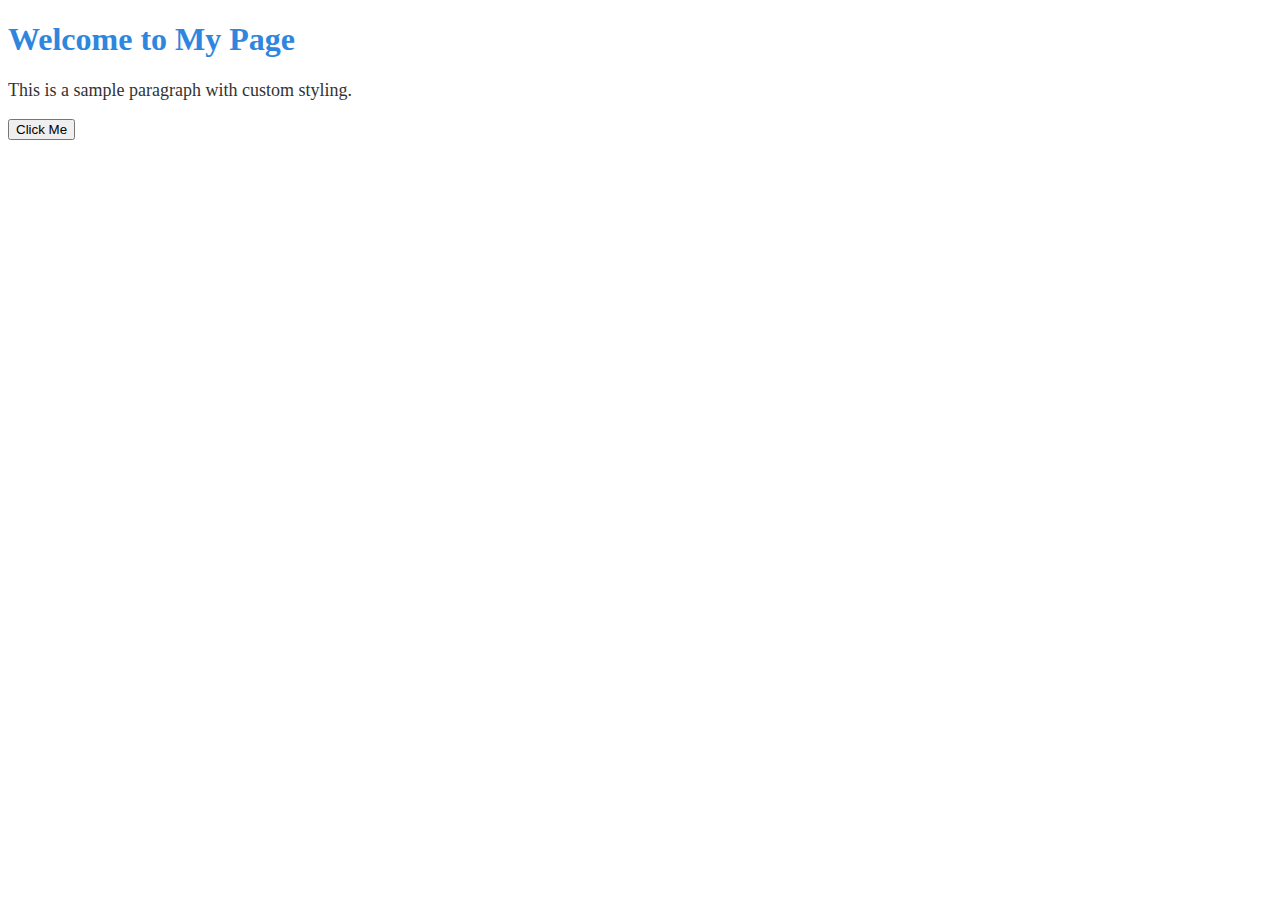
<file: Task-1/index.html>
<!DOCTYPE html>
<html lang="en">

<head>
  <meta charset="UTF-8" />
  <meta name="viewport" content="width=device-width, initial-scale=1.0" />
  <title>Simple HTML Page</title>
  <link rel="stylesheet" href="./style.css" />
</head>

<body>

  <h1>Welcome to My Page</h1>
  <p>This is a sample paragraph with custom styling.</p>

  <button>Click Me</button>

  <script>
    // Task 5: Log message to the console when the page loads
    window.onload = function () {
      console.log("Page has loaded successfully!");
    };
  </script>
</body>

</html>
</file>
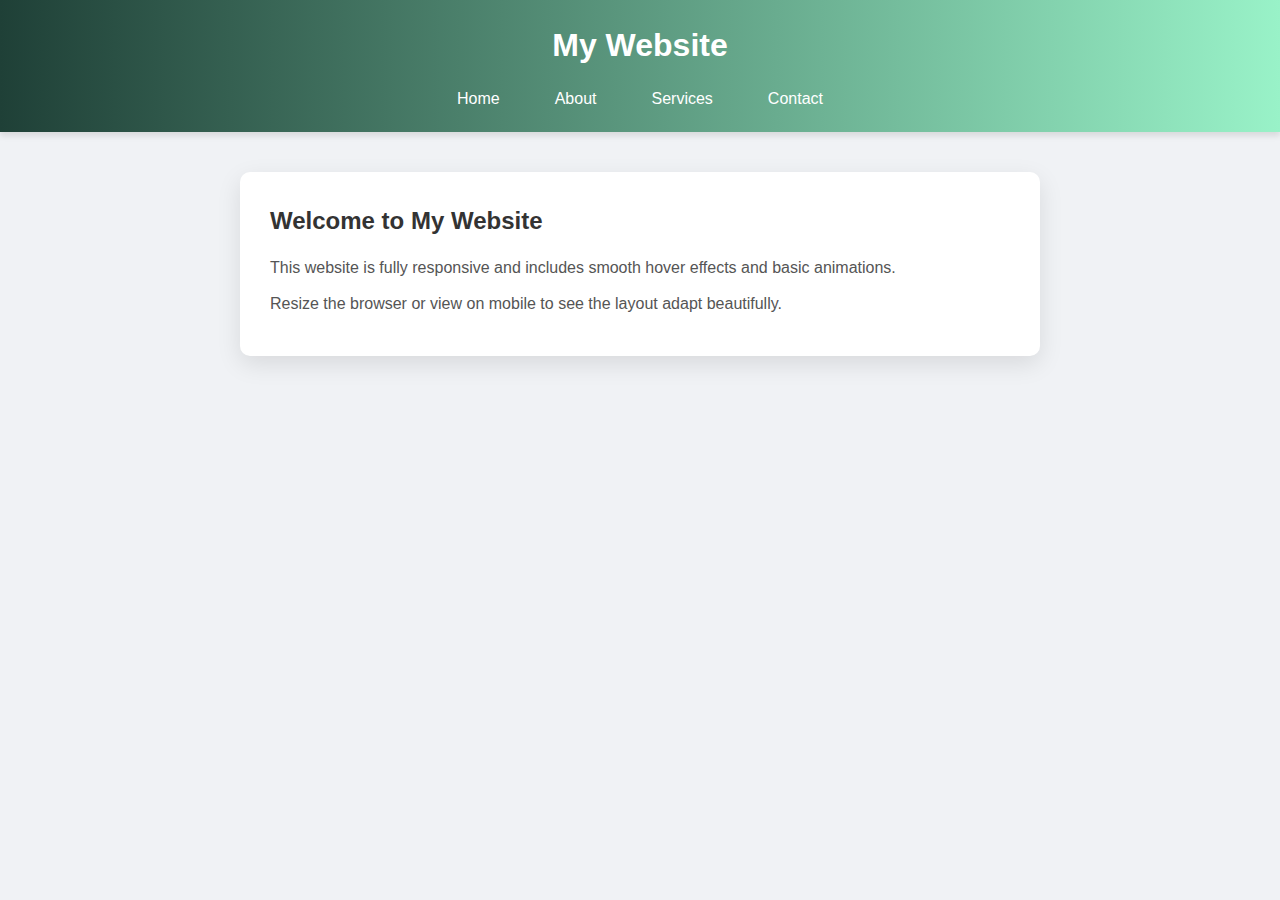
<file: Task-2/index.html>
<!DOCTYPE html>
<html lang="en">

<head>
  <meta charset="UTF-8" />
  <meta name="viewport" content="width=device-width, initial-scale=1.0" />
  <title>Responsive Webpage</title>
  <link rel="stylesheet" href="./style.css" />
</head>

<body>
  <header>
    <h1>My Website</h1>
    <nav>
      <ul class="nav">
        <li><a href="#">Home</a></li>
        <li><a href="#">About</a></li>
        <li><a href="#">Services</a></li>
        <li><a href="#">Contact</a></li>
      </ul>
    </nav>
  </header>

  <main>
    <article>
      <h2>Welcome to My Website</h2>
      <p>This website is fully responsive and includes smooth hover effects and basic animations.</p>
      <p>Resize the browser or view on mobile to see the layout adapt beautifully.</p>
    </article>
  </main>
</body>

</html>
</file>
<file: Task-1/style.css>
/* Task 2: Style heading and paragraph */
h1 {
  color: #2e86de;
  /* Blue */
}

p {
  font-size: 18px;
  color: #333;
}
</file>
<file: Task-2/style.css>
/* Reset and Base Styles */
* {
  margin: 0;
  padding: 0;
  box-sizing: border-box;
}

body {
  font-family: 'Segoe UI', sans-serif;
  line-height: 1.6;
  background-color: #f0f2f5;
}

/* Header */
header {
  background: linear-gradient(to right, #1f4037, #99f2c8);
  color: #fff;
  padding: 20px 0;
  text-align: center;
  box-shadow: 0 4px 6px rgba(0, 0, 0, 0.1);
  animation: fadeInDown 1s ease;
}

.nav {
  list-style: none;
  display: flex;
  justify-content: center;
  gap: 25px;
  margin-top: 15px;
  flex-wrap: wrap;
}

.nav li a {
  color: #fff;
  text-decoration: none;
  padding: 8px 15px;
  border-radius: 5px;
  transition: background-color 0.3s ease;
}

.nav li a:hover {
  background-color: rgba(255, 255, 255, 0.2);
}

/* Main & Article */
main {
  padding: 40px 20px;
}

article {
  max-width: 800px;
  margin: auto;
  background: #fff;
  padding: 30px;
  border-radius: 10px;
  box-shadow: 0 8px 24px rgba(0, 0, 0, 0.1);
  animation: fadeInUp 1s ease;
}

article h2 {
  margin-bottom: 15px;
  color: #333;
}

article p {
  color: #555;
  margin-bottom: 10px;
}

/* Responsive Navigation */
@media (max-width: 600px) {
  .nav {
    flex-direction: column;
    gap: 10px;
  }
}

/* Animations */
@keyframes fadeInDown {
  from {
    opacity: 0;
    transform: translateY(-20px);
  }

  to {
    opacity: 1;
    transform: translateY(0);
  }
}

@keyframes fadeInUp {
  from {
    opacity: 0;
    transform: translateY(20px);
  }

  to {
    opacity: 1;
    transform: translateY(0);
  }
}
</file>
